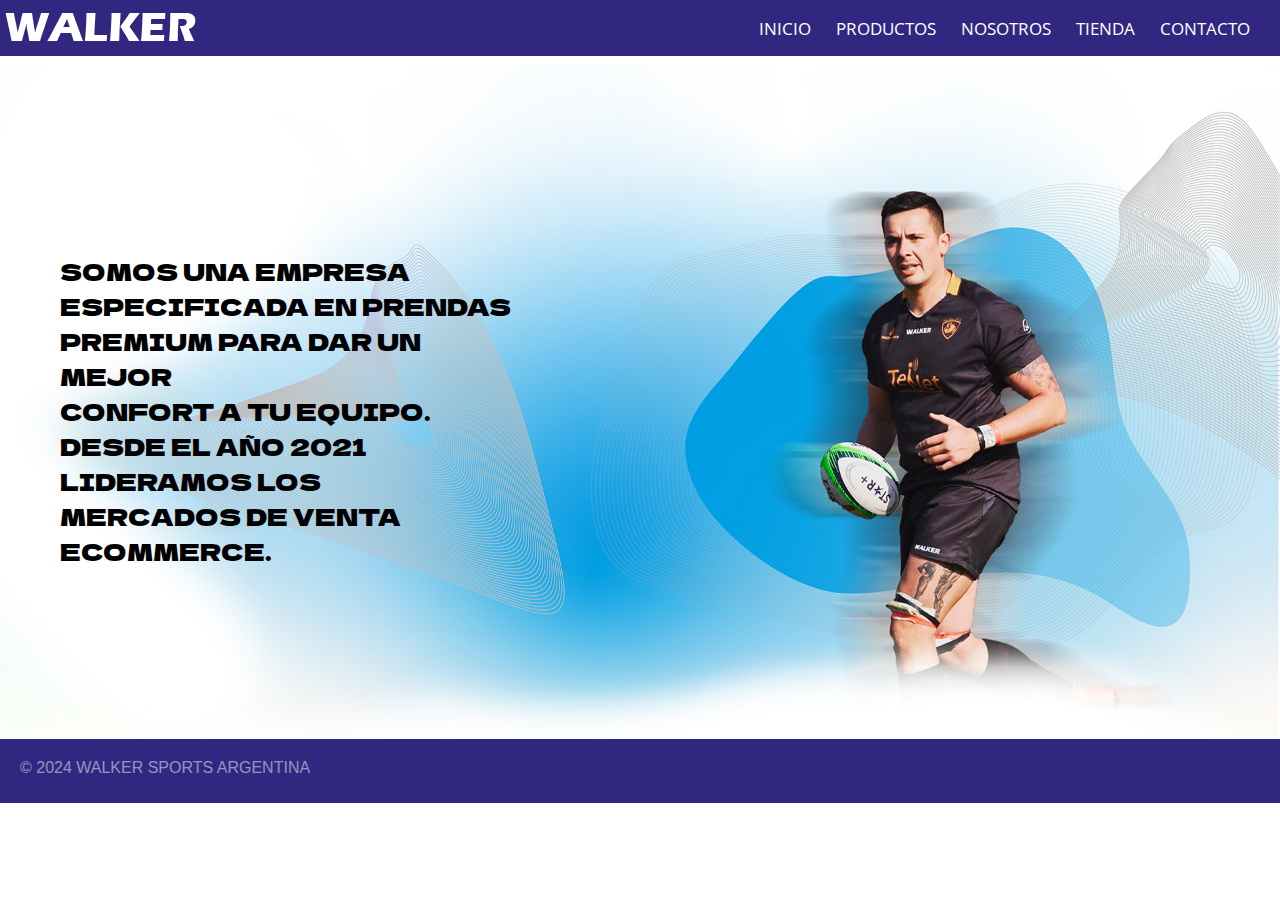
<file: pages/nosotros.html>
<!DOCTYPE html>
<html lang="en">
    <head>
        <meta charset="UTF-8">
        <meta name="viewport" content="width=device-width, initial-scale=1.0">
        <title>WALKER SPORTS</title>
        <link rel="shortcut icon"  type="image/x-icon"  href="../IMG/ISOTIPO.png" >
        <link rel="stylesheet" href="../css/styleNosotros.css"/>
    </head>
    <body>

        <div class="bodyContainer">


            <header >
                <div class="image">
                    <a href="../index.html"> <img src="../assets/wkr-logo.png" alt="walkerlogo"/ class="imageNosotros"> </a>
                </div>
        
              <nav>

                <label for="menu">
                    <img src="../assets/menu.png" class="menu-icono" alt="menuhamb">
                  </label>
                  <input type="checkbox" id="menu" class="navInput" />


                <ul class="navBar">
                   
                  
                   <li> <a href="../index.html">INICIO </a> </li>
                   <li> <a href="../pages/productos.html">PRODUCTOS </a> </li>
                   <li> <a href="../pages/nosotros.html">NOSOTROS </a> </li>
                   <li> <a href="../pages/tienda.html">TIENDA </a> </li>
                   <li> <a href="../pages/contacto.html">CONTACTO </a> </li>
        
                  
                  
        
                </ul>
               </nav>
        
        
            </header>

       
       <main class="mainNosotros">

        <img src="../assets/nosotros1.jpg" alt="nosotros" class="imageFondo">

<section class="texto">
        <p>
            SOMOS UNA EMPRESA
            <br>
            ESPECIFICADA EN PRENDAS
            <br>
            PREMIUM PARA DAR UN MEJOR
            <br>
            CONFORT A TU EQUIPO.
            DESDE EL AÑO 2021 LIDERAMOS LOS
            <br>
            MERCADOS DE VENTA ECOMMERCE.

        </p>
</section>


       </main>
       
       <footer>

        <p> © 2024 WALKER SPORTS ARGENTINA  </p>

       </footer>
       
       
       
       
       
       
       
       
        </div>


        


 </body>
</html>
</file>
<file: css/styleNosotros.css>
@import url('https://fonts.googleapis.com/css2?family=Dela+Gothic+One&display=swap');
@import url('https://fonts.googleapis.com/css2?family=Dela+Gothic+One&family=Open+Sans:ital,wght@0,300..800;1,300..800&display=swap');
* {
    margin: 0;
    padding: 0;
    box-sizing: border-box;

}



/* BODYCONTAINER -GRID */
.bodyContainer {
    width: 100%;
    height: 100%;
    display: grid;
    grid-template-columns: 1fr;
    grid-template-rows: 7% 85% 8%;
    grid-template-areas:
    "header"
    "main"
    "footer"
    ;
    }
    
/* BODYCONTAINER - HEADER - NAVBAR */    
    .bodyContainer header {
        display: flex;
        justify-content: space-between;
        align-items: center;
        grid-area: header;
        background-color: rgba(49, 39, 129);
        list-style-type: none;
        padding-right: 30px;
      
    }
    
 
    
     .navBar {
        display: flex;
        gap: 25px;
        list-style: none;
       
       
    }
    
    .navBar li a {
        text-decoration: none;
        color:#ffffff;
        font-size: 17px;
        font-family:"Open Sans", sans-serif;
       
    }

           
    ul {
        background-color: rgba(49, 39, 129, 1);
        list-style-type: none;
        overflow: hidden;
        margin:auto ;
        padding: 1; 
        
    }
    
    li a:hover {
    
        color: rgb(24, 138, 245);

    } 

    .menu-icono {
        width: 25px;
        }
    
    .navInput{
        display: none;
    }
    
    label {
        display: none;
    }


        /* BODYCONTAINER MAIN */

        
        .bodyContainer main {
            grid-area: main;
            display: grid;
            grid-template-columns: repeat(5,1fr);
            grid-template-rows: repeat(5,1fr);
         
            }
        
            .mainNosotros img {
           width: 100%;
           grid-column: 1/6;
           grid-row: 1/6;

            }

            .mainNosotros section{
                grid-column: 1/3;
                grid-row: 2/5;
                padding-left: 60px;
                padding-top: 60px;
                font-family: "Dela Gothic One", sans-serif ;
                font-size: 150%;

            }

            p::selection {
                color: #312781;
                background-color: #ffffff;
            }


        
        /* FOOTER*/

        .bodyContainer footer {
            grid-area: footer;
            background-color: #312781;
            text-align: left;
            padding-left: 20px;
            padding-top: 20px;
            color: #ffffff80;
            font-family: Arial, Helvetica, sans-serif;
            justify-content: center;
        }
        

@media (max-width: 1024px) {

    .navBar li a {
        text-decoration: none;
        color:#ffffff;
        font-size: 14px;
        font-family:"Open Sans", sans-serif;}

    .mainNosotros section{
            grid-column: 1/3;
            grid-row: 2/5;
            padding-left: 60px;
            padding-top: 60px;
            font-family: "Dela Gothic One", sans-serif ;
            font-size: 18px;}

            footer p{
                font-size: 13px;
            }


@media (max-width: 768px) {              
    
    .bodyContainer header {
        
        justify-content: space-around;}

.navBar li a {
        text-decoration: none;
        color:#ffffff;
        font-size: 12px;
        font-family:"Open Sans", sans-serif;}

        .imageNosotros {
            width: 60%;}

            .mainNosotros section{
                grid-column: 1/3;
                grid-row: 2/5;
                padding-left: 60px;
                padding-top: 20px;
                font-family: "Dela Gothic One", sans-serif ;
                font-size: 16px;}

                .mainNosotros .imageFondo {
                    width: 100%;
                    height: 100vh;
                    grid-column: 1/6;
                    grid-row: 1/6 ;
                } 

                footer p{
                    font-size: 10px;
                }

}
@media (max-width: 600px) {

    .bodyContainer header {
        display: flex;
        justify-content:space-between;
        background-color: rgb(49, 39, 129);
    }
    
    .image {
        margin-left: 20px;
    }
    
    .menu-icono {
    width: 25px;
    }
    
    
    label {
        display: block;
        cursor: pointer; 
    }
    
    .navBar {
    
    display: block;
    position: fixed;
    left:-200%;
    background-color: rgb(49, 39, 129);
    width: 100%;
    height: 100vh;
    right:0;
    
    }
    
    .navBar li {
        padding: 2rem;
        display:flex;
        justify-content: center;
        margin: 0;
    
    }

    .navInput:checked ~ .navBar{
        left: 0%;
    }

    .mainNosotros .imageFondo{
    
        display:none; }
        
    .mainNosotros {
        width: 100%;
        height: 100vh;
        background:linear-gradient(white,#14067b);}

    .mainNosotros section{
        grid-column: 2/5;
        grid-row: 2/4;
        font-family: "Dela Gothic One", sans-serif ;
        font-size: 15px;
        text-align: center;
        padding: 0;
        
    
    }

        









}
</file>
